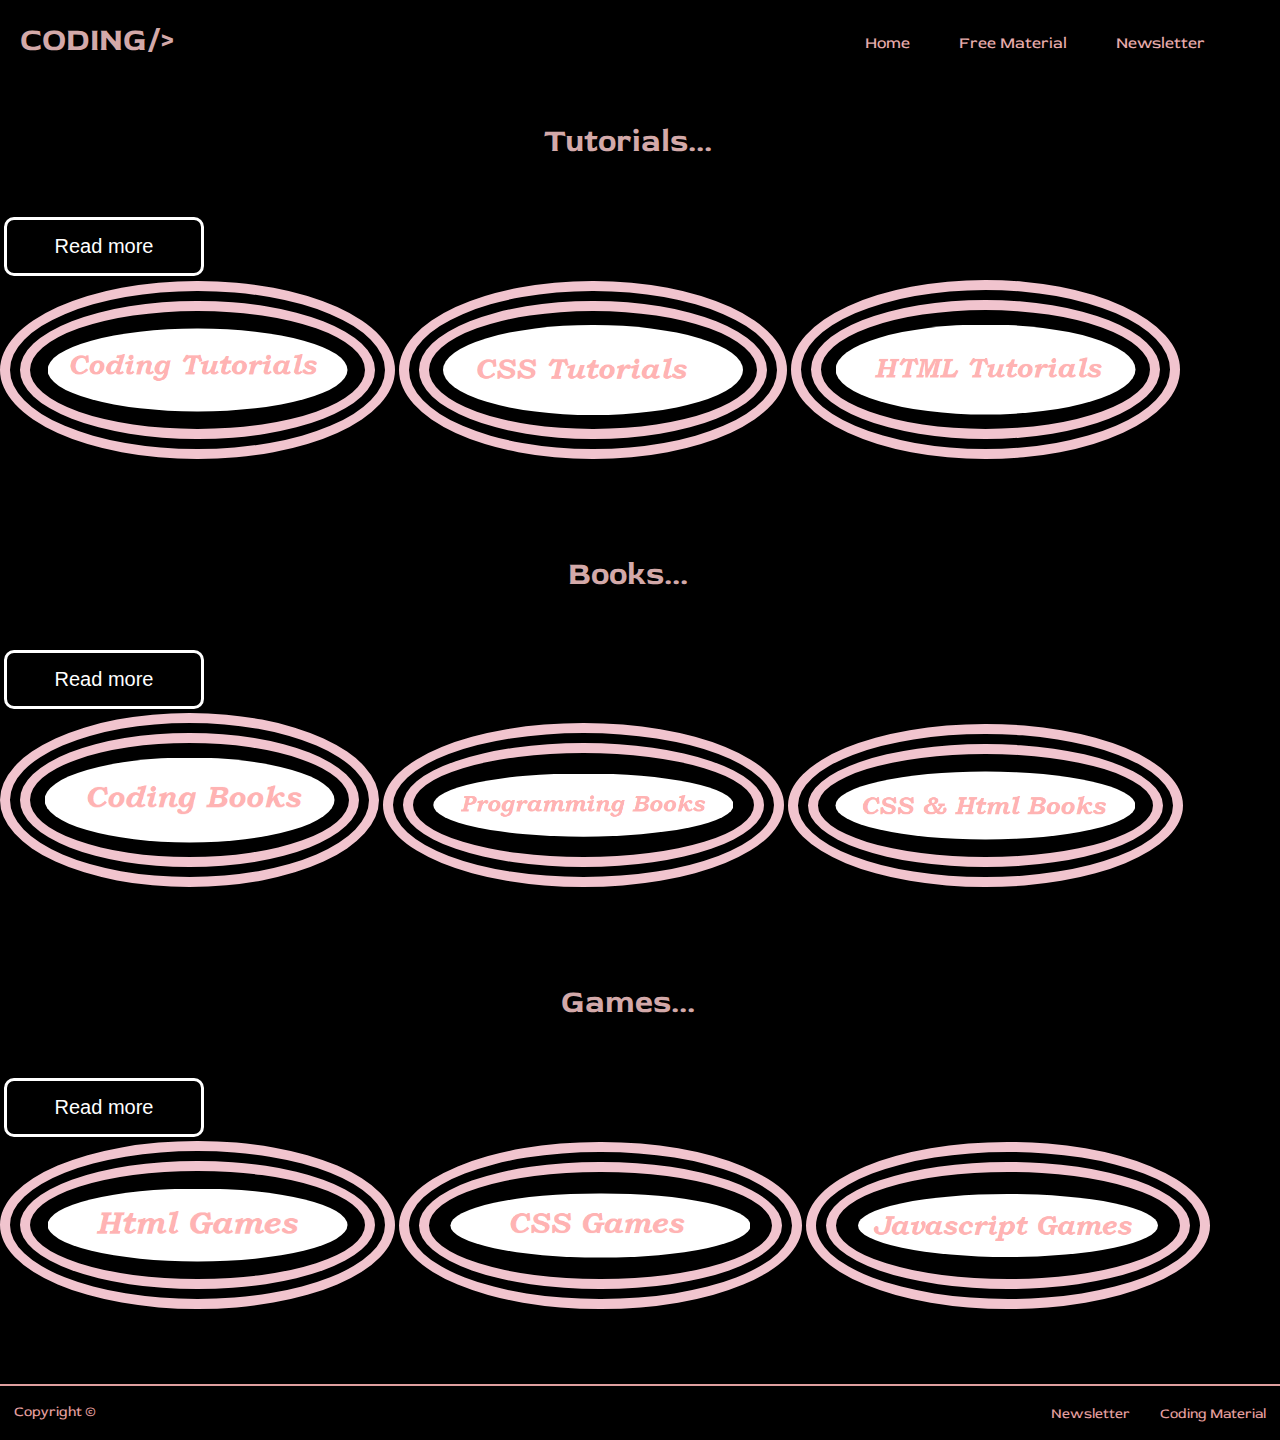
<file: freematerial.html>
<html>
  <head>
    <title>Free Material</title>
    <link
      href="https://fonts.googleapis.com/css2?family=Red+Rose&display=swap"
      rel="stylesheet"
    />
    <link rel="stylesheet" href="freematerial.css" />
    <meta name="viewport" content="width=device-width, initial-scale=1.0" />
    <script src="project.js"></script>

  </head>

  
    <header>
      
      <nav>
        <ul id="nav_bar">
          <li class="nav-links" id="About"><a href="index.html">Home</a></li>
          <li class="nav-links"><a href="freematerial.html">Free Material</a></li>
          <li class="nav-links"><a href="getinvolved.html">Newsletter</a></li>
        </ul>
      </nav>
      <h1><a href="index.html">CODING/></a></h1>
    </header>

  <body>
    <p>Tutorials<span id="dots">...</span><span id="more">    are excellent for people who like to be able to see exactly what they are supposed to do!</span></p>
    <button onclick="myFunction()" id="myBtn">Read more</button>
    

    <!-- CODING IMG -->
    <div class="coding">
      <a href="https://www.w3schools.com/" target= "_blank" id="w3slogo"
      ><img src="w3slogo.png" alt="w3schools" class="center">
      </a>
        <a href="https://www.youtube.com/watch?v=yfoY53QXEnI" target= "_blank" id="youtube"
        ><img src="youtubelink.png" alt="youtubelink" class="photo">
        </a>
        <a href="https://www.youtube.com/watch?v=UB1O30fR-EE" target= "_blank" id="htmlyt"
        ><img src="youtubehtm.png" alt="htmlytlink" class="thirdphoto">
        </a>
    </div>


    <p>Books<span id="dotss">...</span><span id="moree">    are excellent for people who find it easy to learn by reading something!</span></p>
    <button onclick="myyFunction()" id="myBtnn">Read more</button>


    <div class="books">
        <a href="https://www.codeconquest.com/reviews/programming-books/" target= "_blank" id="codebooks"
        ><img src="codingbooks.png" alt="onlinebooks" class="book1">
      </a>
      <a href="https://www.toptal.com/software/toptal-s-list-of-top-free-programming-books" target= "_blank" id="codingbooks"
        ><img src="codingbooks2.png" alt="onlinebooks" class="book2">
        </a>
    </a>
    <a href="https://www.toptal.com/software/toptal-s-list-of-top-free-programming-books" target= "_blank" id="codingbooks"
      ><img src="codingbooks3.png" alt="onlinebooks" class="book3">
    </a>
    </div>

    
    <p>Games<span id="dotsss">...</span><span id="moreee">    are excellent for people who enjoy being able to interact while learning!</span></p>
    <button onclick="myyyFunction()" id="myBtnnn">Read more</button>


    <div class="games">
      <a href="https://html5games.com/" target= "_blank" id="htmlgamess"
      ><img src="htmlgames.png" alt="htmlgames" class="htmlgames">
    </a>
    <a href="https://dev.to/devmount/8-games-to-learn-css-the-fun-way-4e0f" target= "_blank" id="cssgamess"
      ><img src="cssgames.png" alt="cssgames" class="cssgames">
    </a>
    <a href=" https://tutorialzine.com/2019/02/10-amazing-javascript-games" target= "_blank" id="jsgamess"
      ><img src="jsgames.png" alt="jsgames" class="jsgames">
    </a>
   
    </div>

    
    <!-- FOOTER -->
    <footer>
      <ul class="footer-left">
        <li><a href="#">Copyright ©</a></li>
       
      </ul>
      <ul class="footer-right">
        <li><a href="getinvolved.html">Newsletter</a></li>
        <li><a href="freematerial.html">Coding Material</a></li>
      </ul>
    </footer>
  </body>
</html>
</file>
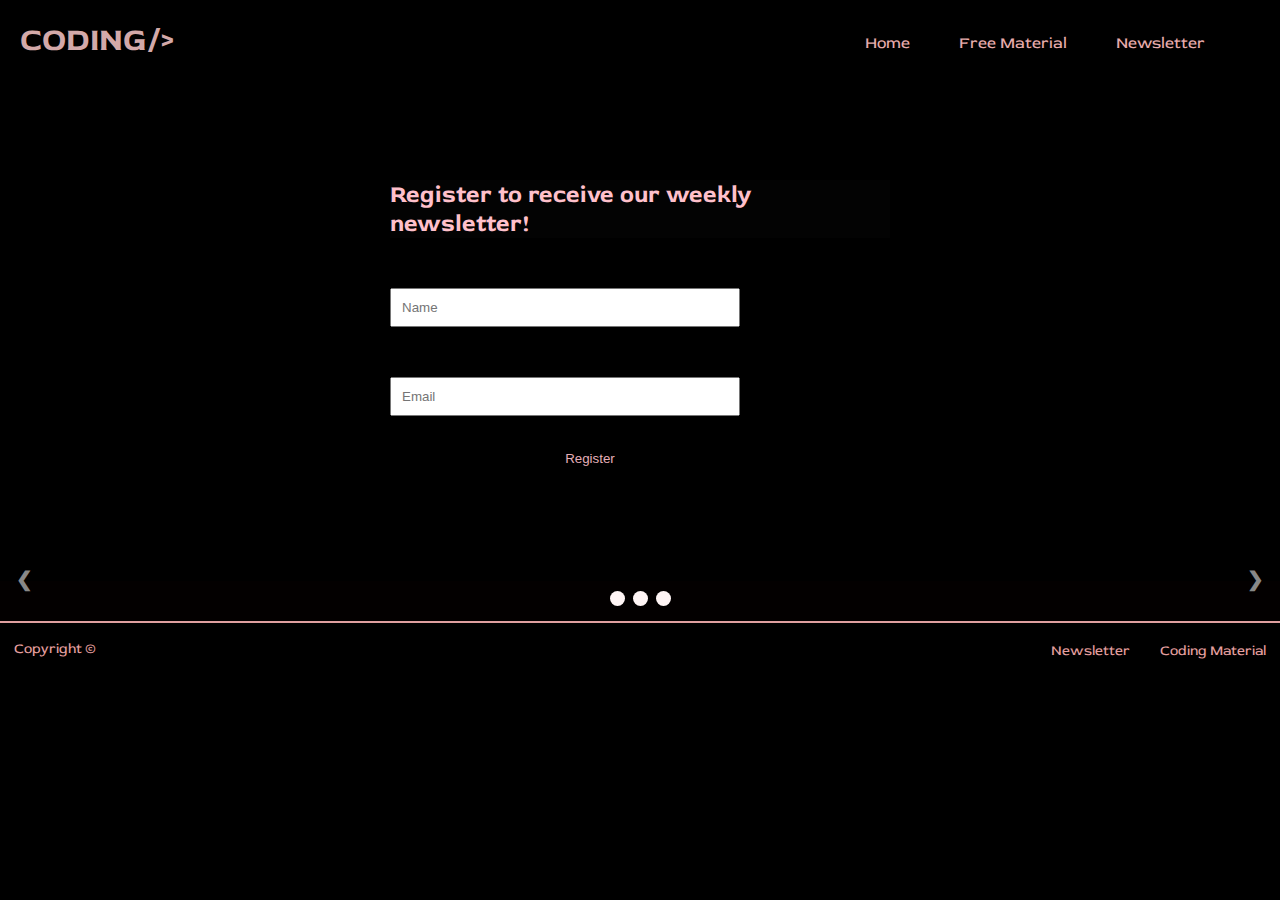
<file: getinvolved.html>
<html>
  <head>
    <title>Get Involved</title>
    <link
      href="https://fonts.googleapis.com/css2?family=Red+Rose&display=swap"
      rel="stylesheet"
    />
    <link rel="stylesheet" href="getinvolved.css" />
    <meta name="viewport" content="width=device-width, initial-scale=1.0" />
    <script src="project.js"></script>

</head>

  <header>
    
    <nav>
      <ul id="nav_bar">
        <li class="nav-links" id="About"><a href="index.html">Home</a></li>
        <li class="nav-links"><a href="freematerial.html">Free Material</a></li>
        <li class="nav-links"><a href="getinvolved.html">Newsletter</a></li>
      </ul>
    </nav>
    <h1><a href="index.html">CODING/></a></h1>
  </header>

  <body>
   
<form action="index.html" style="max-width:500px;margin:auto">
    <h2>Register to receive our weekly newsletter!</h2>
    <div class="input-container">
      <i class="usericon"></i>
      <input class="input-field" type="text" placeholder="Name" name="nme">
    </div>
  
    <div class="input-container">
      <i class="envelopeicon"></i>
      <input class="input-field" type="text" placeholder="Email" name="email">
    </div>
    
  
    <button type="submit" class="btn">Register</button>
  </form>

<!-- QUOTES -->
<!-- Slideshow container -->
<div class="slideshow-container">


  <div class="mySlides">
    <q>It would take me so long to find different resources, this website made it much easier for me!</q>
    <p class="author">- Robert Pattinson</p>
  </div>

  <div class="mySlides">
    <q>This website has given me a variety of ways to learn, i highly recommend it.</q>
    <p class="author">- Jennifer Lawrence</p>
  </div>

  <div class="mySlides">
    <q>I find this website incredibly easy to use and it has made it easy for me to learn how to code!</q>
    <p class="author">- Ryan Gosling</p>
  </div>

  <!-- Next/prev buttons -->
  <a class="prev" onclick="plusSlides(-1)">&#10094;</a>
  <a class="next" onclick="plusSlides(1)">&#10095;</a>
</div>

<!-- Dots/bullets/indicators -->
<div class="dot-container">
  <span class="dot" onclick="currentSlide(1)"></span>
  <span class="dot" onclick="currentSlide(2)"></span>
  <span class="dot" onclick="currentSlide(3)"></span>
</div>


<!-- FOOTER -->
  <footer>
    <ul class="footer-left">
      <li><a href="#">Copyright ©</a></li>
     
    </ul>
    <ul class="footer-right">
      <li><a href="getinvolved.html">Newsletter</a></li>
      <li><a href="freematerial.html">Coding Material</a></li>
    </ul>
  </footer>
</body>
</html>
</file>
<file: freematerial.css>
body {
    margin: 0;
    padding: 0;
    font-family: 'Red Rose', cursive;
    background-color: black;
  }
  
  header {
    width: 100%;
  }
  
  ul {
    list-style: none;
  }


 
  /* NAV BAR */
  #nav_bar {
    float: right;
    color: #d4b3b3;
    margin-right: 25px;
    padding: 7px 15px;
    border-radius: 3px;
    font-weight: bold;
  }
  
  #nav_bar li {
    display: inline-block;
    padding: 10px;
  }
  
  
  .nav-links {
    color: #e6abab;
    background: black;
    margin-right: 25px;
    padding: 7px 15px;
    border-radius: 3px;
    font-weight: lighter;
  }
  
  a {
    text-decoration: none;
    color: inherit;
  }
  
  li.nav-links a:hover {
    text-decoration: underline;
  }
/* MAIN */

  h1 {
    float: center;
    color: #d3a9a9;
    margin-right: 25px;
    margin-top: auto;
    padding: 20px 20px;
    border-radius: 10px;
    font-weight: bold;
    font-size: xx-large;

  }
  p {
    float: center;
    color: #d3a9a9;
    margin-right: 25px;
    margin-top: auto;
    padding: 20px 20px;
    border-radius: 10px;
    font-weight: bold;
    font-size: xx-large;
    text-align: center;
  
  }
 /* READ ME */

  #more {display: none;
  }

  #moree {display: none;
  }

  #moreee {display: none;
  }

  #myBtn {
    display: inline-block;
  border-radius: 10px;
  background-color: black;
  border: solid, white;
  color: #FFFFFF;
  text-align: center;
  font-size: 20px;
  padding: 15px;
  width: 200px;
  transition: all 0.5s;
  cursor: pointer;
  margin: 4px;

  }

  #myBtnn {
    display: inline-block;
  border-radius: 10px;
  background-color: black;
  border: solid, white;
  color: #FFFFFF;
  text-align: center;
  font-size: 20px;
  padding: 15px;
  width: 200px;
  transition: all 0.5s;
  cursor: pointer;
  margin: 4px;

  }
  #myBtnnn {
    display: inline-block;
  border-radius: 10px;
  background-color: black;
  border: solid, white;
  color: #FFFFFF;
  text-align: center;
  font-size: 20px;
  padding: 15px;
  width: 200px;
  transition: all 0.5s;
  cursor: pointer;
  margin: 4px;

  }
  
  /* LINKS AREA */

  

  .center {

    padding-top: 90px;
    padding-bottom: 50px;
    margin-bottom: 70px;
    size: 50px;
    border:30px #f1c4ce double;
    padding:17.5px;
    flex-basis:5%;
    width: 300px;
    border-radius: 500%;
}
.center:hover {
    -webkit-filter: brightness(1.1);
    filter: brightness(1.1);
    color-interpolation-filters: initial;
}

  .photo {
    
    padding-top: 90px;
    padding-bottom: 50px;
    margin-bottom: 70px;
    size: 50px;
    border:30px #f1c4ce double;
    padding:14px;
    flex-basis:5%;
    width: 300px;
    border-radius: 50%;
    
  }
  .photo:hover {
    -webkit-filter: brightness(1.1);
    filter: brightness(1.1);
    color-interpolation-filters: initial;
}

  .thirdphoto {
    
    padding-top: 90px;
    padding-bottom: 50px;
    margin-bottom: 70px;
    size: 50px;
    border:30px #f1c4ce double;
    padding:14.5px;
    flex-basis:5%;
    width: 300px;
    border-radius: 50%;
  }
  .thirdphoto:hover {
    -webkit-filter: brightness(1.1);
    filter: brightness(1.1);
    color-interpolation-filters: initial;
}
  .book1 {
    
    padding-top: 90px;
    padding-bottom: 30px;
    margin-bottom: 70px;
    size: 50px;
    border:30px #f1c4ce double;
    padding:14.5px;
    flex-basis:5%;
    width: 290px;
    border-radius: 50%;
    filter: brightness(1);
  }
.book1:hover {
    -webkit-filter: brightness(1.1);
    filter: brightness(1.1);
    color-interpolation-filters: initial;
}
  .book2 {
    
        padding-top: 90px;
        padding-bottom: 50px;
        margin-bottom: 70px;
        size: 50px;
        border:30px #f1c4ce double;
        padding:20.3px;
        flex-basis:5%;
        width: 300px;
        border-radius: 50%;
        
  }
  .book2:hover {
    -webkit-filter: brightness(1.1);
    filter: brightness(1.1);
    color-interpolation-filters: initial;
}
  
  .book3 {
    
    padding-top: 90px;
    padding-bottom: 50px;
    margin-bottom: 70px;
    size: 50px;
    border:30px #f1c4ce double;
    padding:17.5px;
    flex-basis:5%;
    width: 300px;
    border-radius: 50%;
  }
  .book3:hover {
    -webkit-filter: brightness(1.1);
    filter: brightness(1.1);
    color-interpolation-filters: initial;
}

.htmlgames {
    
  padding-top: 90px;
  padding-bottom: 50px;
  margin-bottom: 70px;
  size: 50px;
  border:30px #f1c4ce double;
  padding:17.5px;
  flex-basis:5%;
  width: 300px;
  border-radius: 50%;
}
.htmlgames:hover {
  -webkit-filter: brightness(1.1);
  filter: brightness(1.1);
  color-interpolation-filters: initial;
}
.cssgames {
    
  padding-top: 90px;
  padding-bottom: 50px;
  margin-bottom: 70px;
  size: 50px;
  border:30px #f1c4ce double;
  padding:21.4px;
  flex-basis:5%;
  width: 300px;
  border-radius: 50%;
}
.cssgames:hover {
  -webkit-filter: brightness(1.1);
  filter: brightness(1.1);
  color-interpolation-filters: initial;
}

.jsgames {
    
  padding-top: 90px;
  padding-bottom: 50px;
  margin-bottom: 70px;
  size: 50px;
  border:30px #f1c4ce double;
  padding:22px;
  flex-basis:5%;
  width: 300px;
  border-radius: 50%;
}
.jsgames:hover {
  -webkit-filter: brightness(1.1);
  filter: brightness(1.1);
  color-interpolation-filters: initial;
}

  .buttons {
    text-align: center;
    padding-top: 30px;
    margin-bottom: 300px;
  }
  
  /* FOOTER */
  footer {
    border-top: solid 2px #df9f9f;
    bottom: 0;
    padding-bottom: 0;
    width: 100%;
  }
  
  footer ul li {
    display: inline;
    color: #e49f9f;
    font-size: 14px;
    padding: 13px;
  }
  
  footer ul {
    float: left;
    padding: 1px;
  }
  
  footer ul a:hover {
    text-decoration: underline;
  }
  
  .footer-right {
    float: right;
  }
  
  /* MEDIA ATTEMPT */
  
  @media screen and (max-width: 400px) {
    li.nav-links a {
      display: none;
    }
  
    #coding_logo {
      padding: 0;
    }
  
    .buttons {
      display: none;
    }
  
  
    footer {
      bottom: 0;
      background-color: rgb(105, 105, 112);
    }
  
    footer ul {
      float: none;
      padding-bottom: 2px;
    }
  
    .footer-left {
      text-align: center;
      margin: auto;
      padding-top: 10px;
    }
  
    .footer-right {
      float: none;
      text-align: center;
    }
  }
  
  @media screen and (max-width: 565px) {
    li.nav-links a {
      display: none;
    }
  
    #coding_logo {
      padding: 0;
    }
  
    .buttons {
      display: none;
    }
  
    #form-search {
      width: 80%;
    }
  
    footer {
      position: absolute;
      bottom: 0;
      width: 100%;
      height: 60px;
    }
  
    footer ul {
      float: none;
      padding-bottom: 2px;
    }
  
    .footer-left {
      text-align: center;
      margin: auto;
      padding-top: 10px;
    }
  
    .footer-right {
      float: none;
      text-align: center;
    }
  }
</file>
<file: getinvolved.css>
body {
    margin: 0;
    padding: 0;
    font-family: 'Red Rose', cursive;
    background-color: black;
  }
  
  header {
    width: 100%;
  }
  
  ul {
    list-style: none;
  }


 
  /* NAV BAR */
  #nav_bar {
    float: right;
    color: #d4b3b3;
    margin-right: 25px;
    padding: 7px 15px;
    border-radius: 3px;
    font-weight: bold;
  }
  
  #nav_bar li {
    display: inline-block;
    padding: 10px;
  }
  
  
  .nav-links {
    color: #e6abab;
    background: black;
    margin-right: 25px;
    padding: 7px 15px;
    border-radius: 3px;
    font-weight: lighter;
  }
  
  a {
    text-decoration: none;
    color: inherit;
  }
  
  li.nav-links a:hover {
    text-decoration: underline;
  }
/* MAIN */
  h1 {
    float: center;
    color: #d3a9a9;
    margin-right: 25px;
    margin-top: auto;
    padding: 20px 20px;
    border-radius: 10px;
    font-weight: bold;
    font-size: xx-large;

  }
  p {
    float: center;
    color: #d3a9a9;
    margin-right: 25px;
    margin-top: auto;
    padding: 20px 20px;
    border-radius: 10px;
    font-weight: bold;
    font-size: xx-large;
    text-align: center;
  
  }

  h2 {
      color:pink;
      margin-top: 100px;
      background-color: rgb(3, 3, 3);
      }
  


/* FORM */
  * {box-sizing: border-box;}
  
  .input-container {
    display: flex;
    width: 70%;
    margin-bottom: 20px;
    margin-top: 50px;
  }
  
  .icon {
    padding: 10px;
    background: black;
    color: rgb(238, 220, 220);
    min-width: 50px;
    text-align: center;
  }
  
  .input-field {
    width: 100%;
    padding: 10px;
    outline: none;
  }
  
  .input-field:focus {
    border: 2px solid rgb(247, 243, 243);
  }
  
 
  .btn {
    background-color: black;
    color: pink;
    padding: 15px 20px;
    border: none;
    cursor: pointer;
    width: 80%;
    opacity: 0.9;
    margin-bottom: 100px;
    left: 1000px;
   

  }
  
  .btn:hover {
    opacity: 1;
  }
 
  /*quotes*/
  
  /* Slideshow container */
.slideshow-container {
  position: relative;
  background: #050000f1;
}

/* Slides */
.mySlides {
  display: none;
  padding: 70px;
  text-align: center;
}

/* Next & previous buttons */
.prev, .next {
  cursor: pointer;
  position: absolute;
  top: 50%;
  width: auto;
  margin-top: -30px;
  padding: 16px;
  color: #888;
  font-weight: bold;
  font-size: 20px;
  border-radius: 0 3px 3px 0;
  user-select: none;
}


.next {
  position: absolute;
  right: 0;
  border-radius: 3px 0 0 3px;
}


.prev:hover, .next:hover {
  background-color: rgba(0,0,0,0.8);
  color: rgb(253, 161, 161);
}


.dot-container {
  text-align: center;
  padding: 10px;
  background: rgb(3, 0, 0);
}


.dot {
  cursor: pointer;
  height: 15px;
  width: 15px;
  margin: 0 2px;
  background-color: rgb(255, 245, 245);
  border-radius: 50%;
  display: inline-block;
  transition: background-color 0.6s ease;
}


.active, .dot:hover {
  background-color: #050000;
}


q {font-style: italic;
color: white;
}


.author {color: rgb(248, 175, 191);}

  /* FOOTER */
  footer {
    border-top: solid 2px #df9f9f;
    bottom: 0;
    padding-bottom: 0;
    width: 100%;
  }
  
  footer ul li {
    display: inline;
    color: #e49f9f;
    font-size: 14px;
    padding: 13px;
  }
  
  footer ul {
    float: left;
    padding: 1px;
  }
  
  footer ul a:hover {
    text-decoration: underline;
  }
  
  .footer-right {
    float: right;
  }
  
  /* MEDIA ATTEMPT */
  
  @media screen and (max-width: 450px) {
    li.nav-links a {
      display: none;
    }
  
    #coding_logo {
      padding: 0;
    }
  
    .buttons {
      display: none;
    }
  
  
    footer {
      bottom: 0;
      background-color: rgb(1, 1, 8);
    }
  
    footer ul {
      float: none;
      padding-bottom: 2px;
    }
  
    .footer-left {
      text-align: center;
      margin: auto;
      padding-top: 10px;
    }
  
    .footer-right {
      float: none;
      text-align: center;
    }
  }
  
  @media screen and (max-width: 560px) {
    li.nav-links a {
      display: none;
    }
  
    #coding_logo {
      padding: 0;
    }
  
    .buttons {
      display: none;
    }
  
    #form-search {
      width: 80%;
    }
  
    footer {
      position: absolute;
      bottom: 0;
      width: 100%;
      height: 60px;
    }
  
    footer ul {
      float: none;
      padding-bottom: 2px;
    }
  
    .footer-left {
      text-align: center;
      margin: auto;
      padding-top: 10px;
    }
  
    .footer-right {
      float: none;
      text-align: center;
    }
  }
</file>
